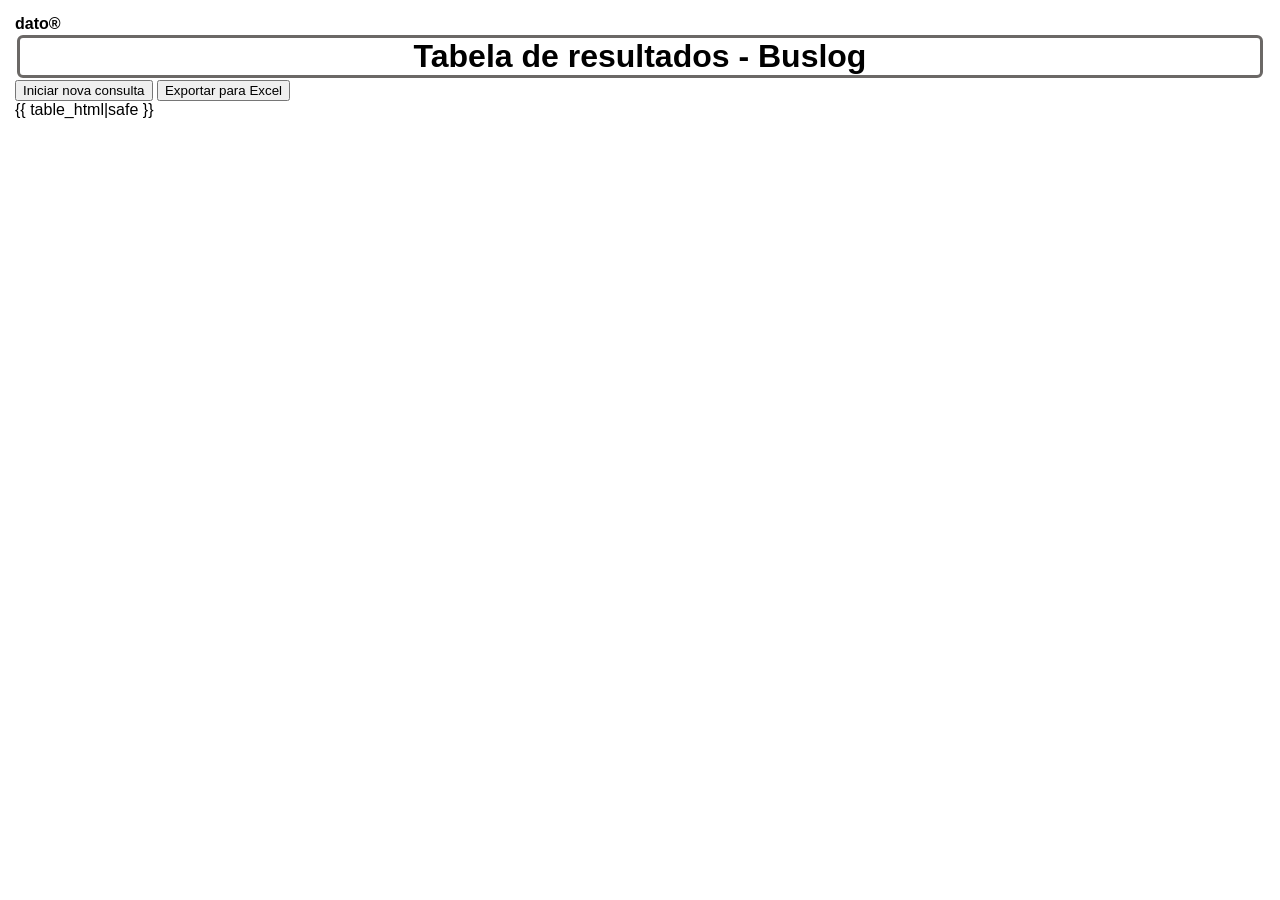
<file: templates/resultado.html>
<!DOCTYPE html>
<html>
<head>
    <title>Exemplo Flask</title>
    <h4 class="marca">dato®</h4>
    <link rel="stylesheet" type="text/css" href="../static/style.css">
    <style>
        table {
            border-collapse: collapse;
            width: auto;
            margin: 0 auto;
            max-width: calc(100% - 50px);
        }
        th {
            text-align: center;
            padding-left: 100px;
            padding-right: 100px;
            border-bottom: 1px solid  #ddd;
        }
        td {
            text-align: center;
            border-bottom: 1px solid #ddd;
        }
    </style>
</head>
<body>
    <h1>Tabela de resultados - Buslog</h1>
    <div>
        <a href='/'><button class="nova-consulta">Iniciar nova consulta</button></a>
        <a href='/exportar_excel'><button class="exportar-excel">Exportar para Excel</button></a>
    </div>
    <table>
        <tbody>
            {{ table_html|safe }}
        </tbody>
    </table>
</body>
</html>
</file>
<file: static/style.css>
body {
    font-family: Arial, sans-serif;
    margin: 15px;
}

h1 {
    text-align: center;
    margin: 2px;
    border: 3px solid #6b6866;
    border-radius: 6px;
}
.central {
    display: flex;
    justify-content: center;
    align-items: flex-start;
    border: #317232;
    padding: 0%;
    margin-bottom: 0;
}
form {
    display: grid;
    align-items: start;
}
label {
    font-size: 20px;
    background-color: rgb(143, 66, 22);
    color: white;
    padding: 10px;
    border-radius: 3px;
    box-shadow: 10px 5px 10px rgba(28, 28, 28, 0.6);
}
input[type="file"],
input[type="text"] {
    font-size: 20px;
    padding: 25px;
    border:1px solid #5f5e5e;
    border-radius: 7px;
    box-shadow: 10px 5px 10px rgba(88, 87, 87, 0.6);
}

input[type="submit"] {
    padding: 8px;
    background-color: #e9e5e3;
    margin-top: 0%;
    width: 50%;
    font-size: 18px;
    color: rgb(0, 0, 0);
    border-radius: 5px;
    box-shadow: 8px 3px 7px rgba(0, 0, 0, 0.6);
}
.botao-resultado {
    padding: 12px;
    text-align: center;
    width: 100%;
    margin-top: 15px;
    background-color: #237d29;
    font-size: 23px;
    color: rgb(246, 241, 241);
    border-radius: 5px;
    box-shadow: 8px 3px 8px rgba(58, 58, 58, 0.6);
}
.img1 {
    display: block;
    margin-left: 2px;
    margin-right: auto;
    width: 8cm;
    height: 3cm;
    box-shadow: 20px 10px 20px rgba(0, 0, 0, 0.6);
}

.img2 {
    float: right;
    display: block;
    margin-left: auto;
    margin-right: auto;
    width: 13cm;
    height: 8cm;
    box-shadow: 20px 10px 20px rgba(0, 0, 0, 0.6);
}

.paragrafo1 {
    float: left;
    width: 25%;
    font-size: 12px;
}

.paragrafo2 {
    float: right;
    width: 25%;
    font-size: 12px;
}

h4.marca {
    text-align: left;
    margin: 0%;
}
.pendentes {
     margin-top: 70px;
    /* Outros estilos para as divs */
}
.dados-capturados {
    margin-top: 0;
    /* Outros estilos para as divs */
}
</file>
